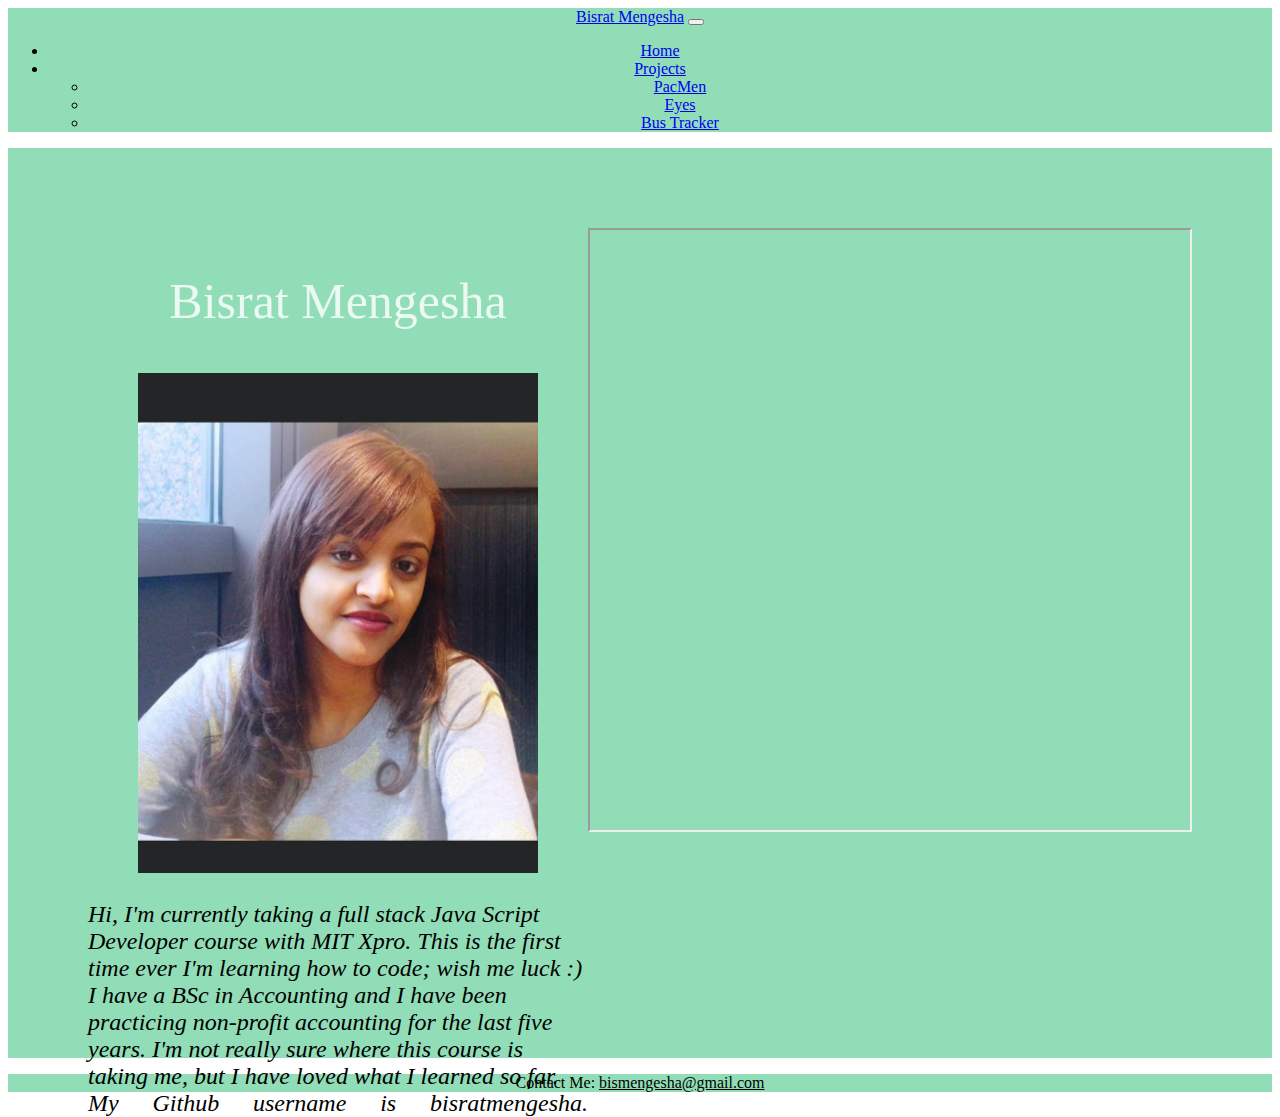
<file: index.html>
<!DOCTYPE html>
<html lang="en">
<head>
    <meta charset="UTF-8">
    <meta http-equiv="X-UA-Compatible" content="IE=edge">
    <meta name="viewport" content="width=device-width, initial-scale=1.0">
    <title>Bisrat's Portfolio</title>


<link rel="stylesheet" href="grid-styles.css">
<!-- BootStrap import-->

<!-- CSS only -->
<link href="https://cdn.jsdelivr.net/npm/bootstrap@5.2.0/dist/css/bootstrap.min.css" rel="stylesheet" integrity="sha384-gH2yIJqKdNHPEq0n4Mqa/HGKIhSkIHeL5AyhkYV8i59U5AR6csBvApHHNl/vI1Bx" crossorigin="anonymous">

<!-- JavaScript Bundle with Popper -->
<script src="https://cdn.jsdelivr.net/npm/bootstrap@5.2.0/dist/js/bootstrap.bundle.min.js" integrity="sha384-A3rJD856KowSb7dwlZdYEkO39Gagi7vIsF0jrRAoQmDKKtQBHUuLZ9AsSv4jD4Xa" crossorigin="anonymous"></script>


</head>
<body>
  <nav class="navbar navbar-expand-lg bg-light">
    <div class="container-fluid">
      <a class="navbar-brand" href="index.html">Bisrat Mengesha</a>
      <button class="navbar-toggler" type="button" data-bs-toggle="collapse" data-bs-target="#navbarSupportedContent" aria-controls="navbarSupportedContent" aria-expanded="false" aria-label="Toggle navigation">
        <span class="navbar-toggler-icon"></span>
      </button>
      <div class="collapse navbar-collapse" id="navbarSupportedContent">
        <ul class="navbar-nav me-auto mb-2 mb-lg-0">
          <li class="nav-item">
            <a class="nav-link active" aria-current="page" href="index.html">Home</a>
          </li>
         
          <li class="nav-item dropdown">
            <a class="nav-link dropdown-toggle" href="#" role="button" data-bs-toggle="dropdown" aria-expanded="false">
              Projects
            </a>
            <ul class="dropdown-menu">
              <li><a class="dropdown-item" href="PacMen.html">PacMen</a></li>
              <li><a class="dropdown-item" href="eye.html">Eyes</a></li>
              <li><a class="dropdown-item" href="bus.html">Bus Tracker</a></li>
            </ul>
          </li>         
        </ul>
      </div>
    </div>
  </nav>
      <div class="content" >
        <div class="one">
            <h1 class="intro_text">Bisrat Mengesha
            </h1>
            <img src="./images/biopic.jpg" alt="profile Picture " width="400" height="500" >
            <p class = "bio_text">Hi, I'm currently taking a full stack Java Script Developer course with MIT Xpro. This is the first time ever I'm learning how to code; wish me luck :) I have a BSc in Accounting and I have been practicing non-profit accounting for the last five years. I'm not really sure where this course is taking me, but I have loved what I learned so far. My Github username is bisratmengesha. 
            </p> 
          
          </div>
      
        <div class="two"> 
           <iframe width="600" height="600" src="https://www.youtube.com/embed/x3YRbppSaKY"></iframe> 
      </div>
    </div>
    <div class="container-fluid text-white border-top py-4 px-sm-3 px-md-5" >
      <div class="row">
          <div class="col-lg-6 text-center text-md-left mb-3 mb-md-0">
              <p class="m-0 text-black"> Contact Me: <u>bismengesha@gmail.com<u>
              </p>
          </div>
      </div>
  </div>
</body>
</html>
</file>
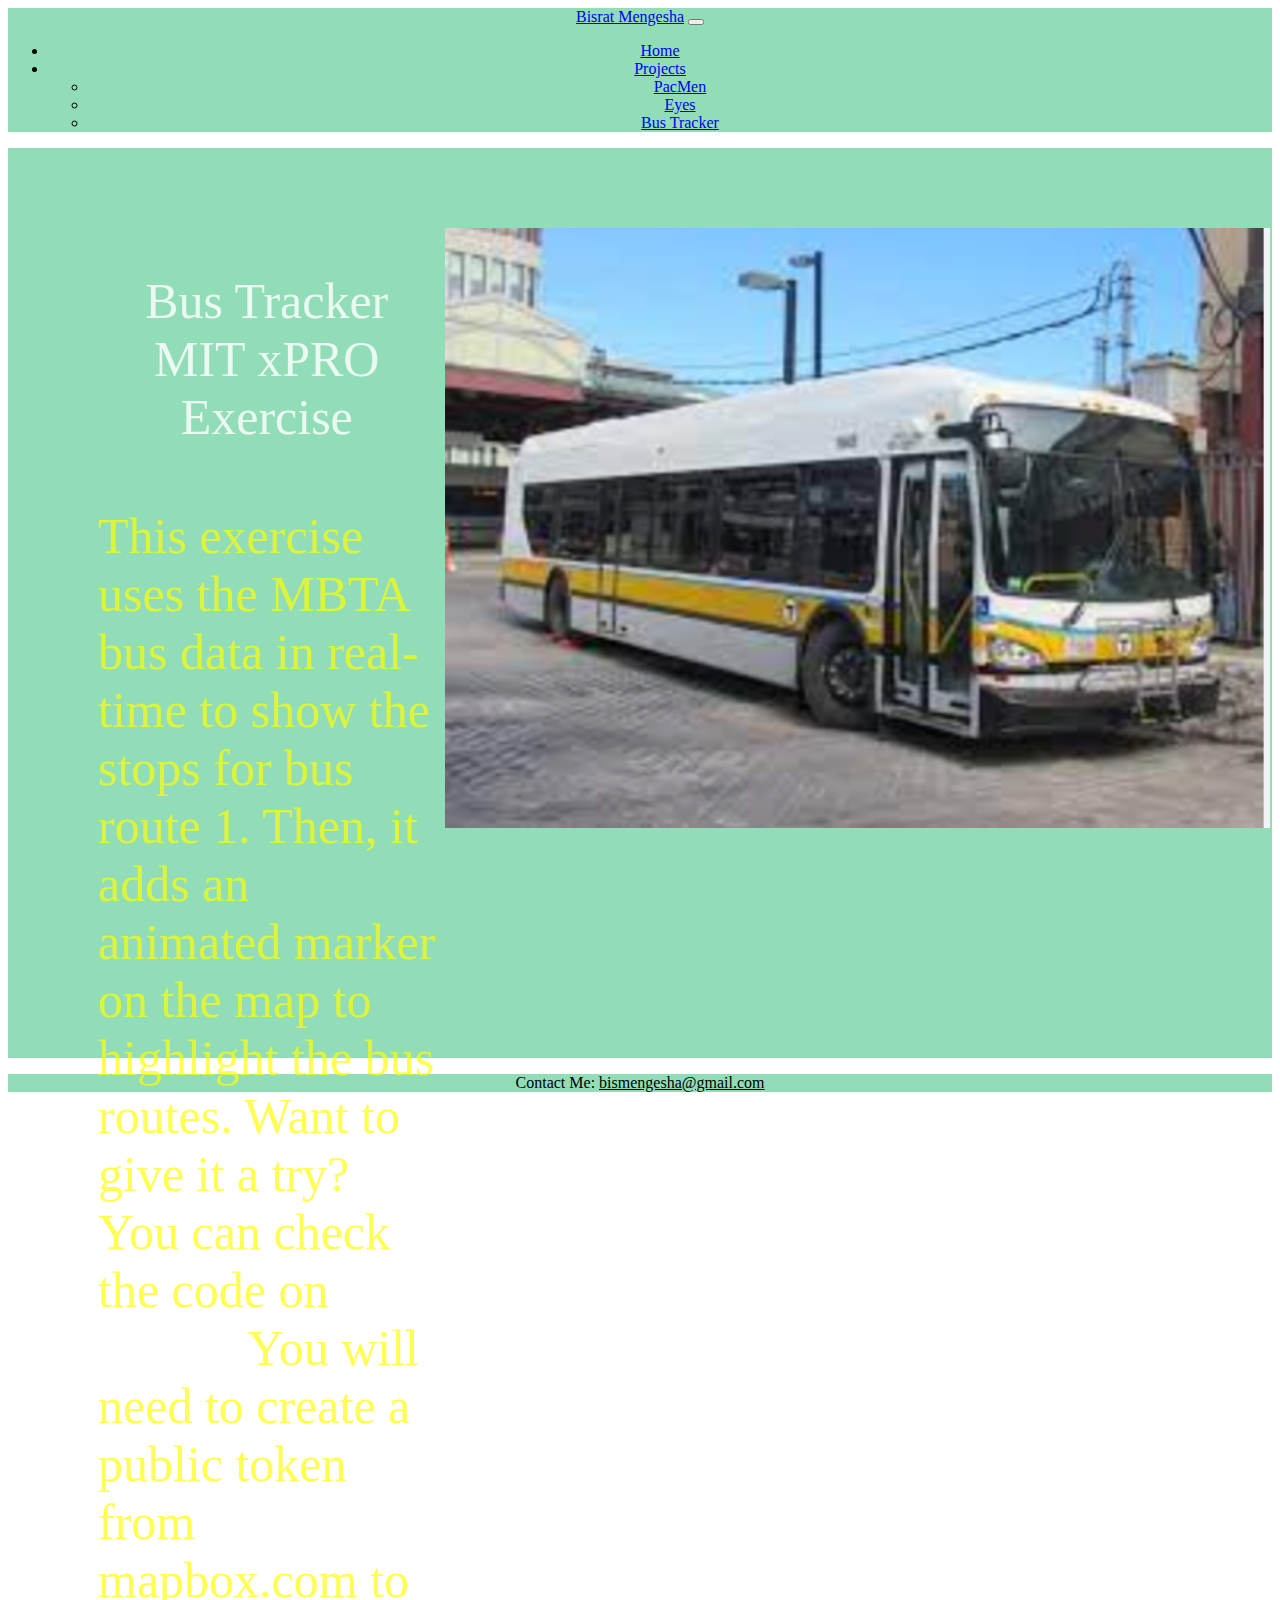
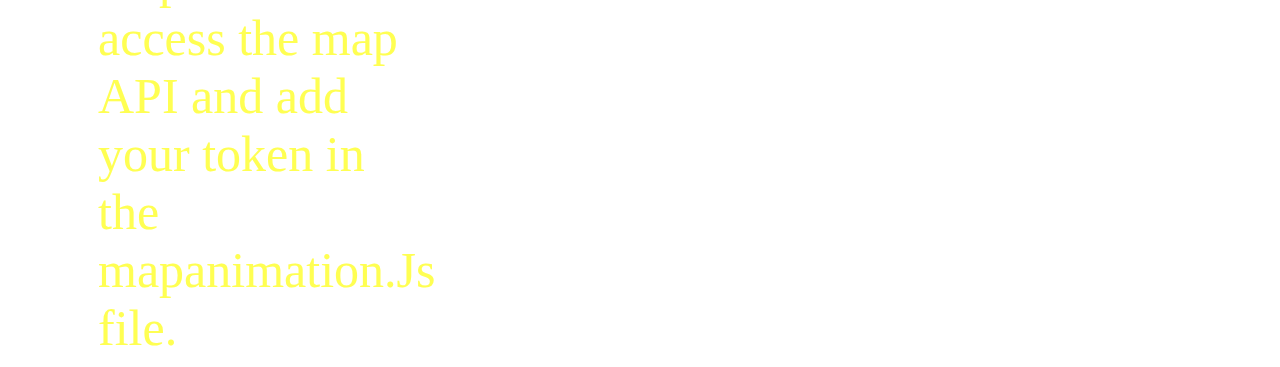
<file: bus.html>
<!DOCTYPE html>
<html lang="en">
<head>
    <meta charset="UTF-8">
    <meta http-equiv="X-UA-Compatible" content="IE=edge">
    <meta name="viewport" content="width=device-width, initial-scale=1.0">
    <title>Bisrat's Portfolio</title>


<link rel="stylesheet" href="grid-styles.css">
<!-- BootStrap import-->

<!-- CSS only -->
<link href="https://cdn.jsdelivr.net/npm/bootstrap@5.2.0/dist/css/bootstrap.min.css" rel="stylesheet" integrity="sha384-gH2yIJqKdNHPEq0n4Mqa/HGKIhSkIHeL5AyhkYV8i59U5AR6csBvApHHNl/vI1Bx" crossorigin="anonymous">

<!-- JavaScript Bundle with Popper -->
<script src="https://cdn.jsdelivr.net/npm/bootstrap@5.2.0/dist/js/bootstrap.bundle.min.js" integrity="sha384-A3rJD856KowSb7dwlZdYEkO39Gagi7vIsF0jrRAoQmDKKtQBHUuLZ9AsSv4jD4Xa" crossorigin="anonymous"></script>


</head>
<body>
  <nav class="navbar navbar-expand-lg bg-light">
    <div class="container-fluid">
      <a class="navbar-brand" href="index.html">Bisrat Mengesha</a>
      <button class="navbar-toggler" type="button" data-bs-toggle="collapse" data-bs-target="#navbarSupportedContent" aria-controls="navbarSupportedContent" aria-expanded="false" aria-label="Toggle navigation">
        <span class="navbar-toggler-icon"></span>
      </button>
      <div class="collapse navbar-collapse" id="navbarSupportedContent">
        <ul class="navbar-nav me-auto mb-2 mb-lg-0">
          <li class="nav-item">
            <a class="nav-link active" aria-current="page" href="index.html">Home</a>
          </li>
         
          <li class="nav-item dropdown">
            <a class="nav-link dropdown-toggle" href="#" role="button" data-bs-toggle="dropdown" aria-expanded="false">
              Projects
            </a>
            <ul class="dropdown-menu">
              <li><a class="dropdown-item" href="PacMen.html">PacMen</a></li>
              <li><a class="dropdown-item" href="eye.html">Eyes</a></li>
              <li><a class="dropdown-item" href="bus.html">Bus Tracker</a></li>
            </ul>
          </li>         
        </ul>
      </div>
    </div>
  </nav>
      <div class="content">
        <div class="one">
          <h1 class="intro_text">Bus Tracker MIT xPRO Exercise
          </h1>
          <h2 class="intro_text_p">This exercise uses the MBTA bus data in real-time to show the stops for bus route 1. Then, it adds an animated marker on the map to highlight the bus routes. Want to give it a try? 
              You can check the code on <a href="https://github.com/bisratmengesha/Bus-Tracker-Project" class="pageLink" target="_blank">Github</a> You will need to create a public token from mapbox.com to access the map API and add your token in the mapanimation.Js file.
          </h2>
          </div>
          <div class="two">
            <img src="./images/bus.png" height="600"/>
          </div>
      
    </div>

  <div class="container-fluid bg-dark text-white border-top py-4 px-sm-3 px-md-5" >
      <div class="row">
          <div class="col-lg-6 text-center text-md-left mb-3 mb-md-0">
              <p class="m-0 text-white"> Contact Me: <u>bismengesha@gmail.com<u>
              </p>
          </div>
      </div>
  </div>
</body>
</html>
</file>
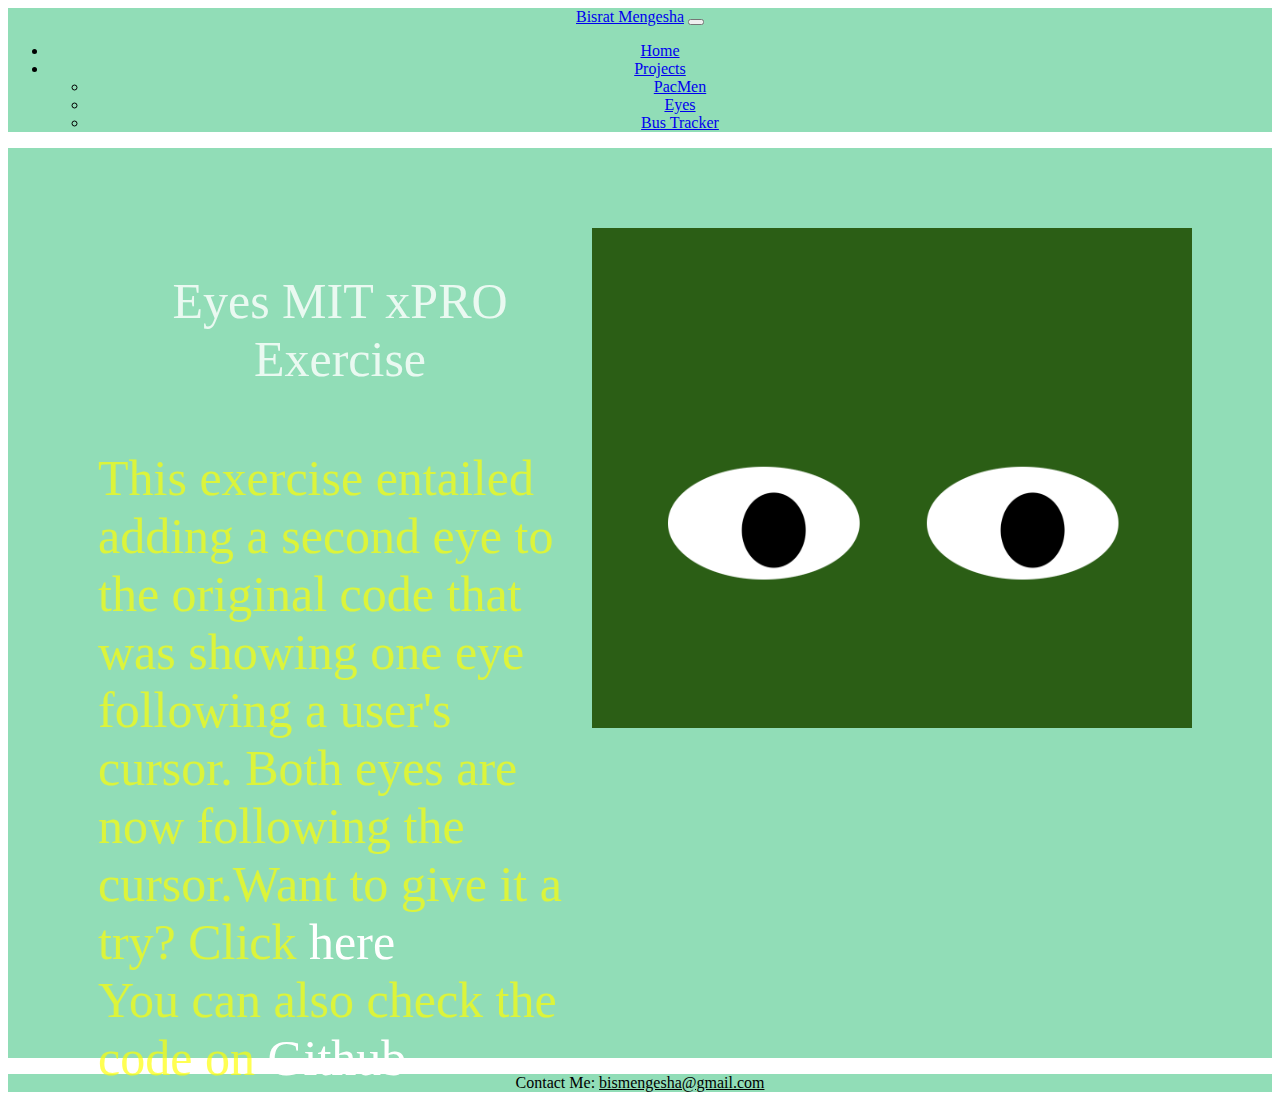
<file: eye.html>
<!DOCTYPE html>
<html lang="en">
<head>
    <meta charset="UTF-8">
    <meta http-equiv="X-UA-Compatible" content="IE=edge">
    <meta name="viewport" content="width=device-width, initial-scale=1.0">
    <title>Bisrat's Portfolio</title>

<link rel="stylesheet" href="grid-styles.css">
<!-- BootStrap import-->

<!-- CSS only -->
<link href="https://cdn.jsdelivr.net/npm/bootstrap@5.2.0/dist/css/bootstrap.min.css" rel="stylesheet" integrity="sha384-gH2yIJqKdNHPEq0n4Mqa/HGKIhSkIHeL5AyhkYV8i59U5AR6csBvApHHNl/vI1Bx" crossorigin="anonymous">

<!-- JavaScript Bundle with Popper -->
<script src="https://cdn.jsdelivr.net/npm/bootstrap@5.2.0/dist/js/bootstrap.bundle.min.js" integrity="sha384-A3rJD856KowSb7dwlZdYEkO39Gagi7vIsF0jrRAoQmDKKtQBHUuLZ9AsSv4jD4Xa" crossorigin="anonymous"></script>


</head>
<body>
  <nav class="navbar navbar-expand-lg bg-light">
    <div class="container-fluid">
      <a class="navbar-brand" href="index.html">Bisrat Mengesha</a>
      <button class="navbar-toggler" type="button" data-bs-toggle="collapse" data-bs-target="#navbarSupportedContent" aria-controls="navbarSupportedContent" aria-expanded="false" aria-label="Toggle navigation">
        <span class="navbar-toggler-icon"></span>
      </button>
      <div class="collapse navbar-collapse" id="navbarSupportedContent">
        <ul class="navbar-nav me-auto mb-2 mb-lg-0">
          <li class="nav-item">
            <a class="nav-link active" aria-current="page" href="index.html">Home</a>
          </li>
         
          <li class="nav-item dropdown">
            <a class="nav-link dropdown-toggle" href="#" role="button" data-bs-toggle="dropdown" aria-expanded="false">
              Projects
            </a>
            <ul class="dropdown-menu">
              <li><a class="dropdown-item" href="PacMen.html">PacMen</a></li>
              <li><a class="dropdown-item" href="eye.html">Eyes</a></li>
              <li><a class="dropdown-item" href="bus.html">Bus Tracker</a></li>
            </ul>
          </li>         
        </ul>
      </div>
    </div>
  </nav>
  <div class="content">
    <div class="one">
      <h1 class="intro_text">Eyes MIT xPRO Exercise
      </h1>
      <h2 class="intro_text_p">This exercise entailed adding a second eye to the original code that was showing one eye following a user's cursor. Both eyes are now following the cursor.Want to give it a try? Click <a href="https://bisratmengesha.github.io/Eyes-Project/" class="pageLink" target="_blank">here</a><br>
          You can also check the code on <a href="https://github.com/bisratmengesha/Eyes-Project" class="pageLink" target="_blank">Github</a>
      </h2>
        
      </div>
      <div class="two">
        <img src="./images/eye.png" width="600" height="500"/>
      </div>
  
</div>

<div class="container-fluid bg-dark text-white border-top py-4 px-sm-3 px-md-5" >
  <div class="row">
      <div class="col-lg-6 text-center text-md-left mb-3 mb-md-0">
          <p class="m-0 text-white"> Contact Me: <u>bismengesha@gmail.com<u>
          </p>
      </div>
  </div>
</div>
</body>
</html>
</file>
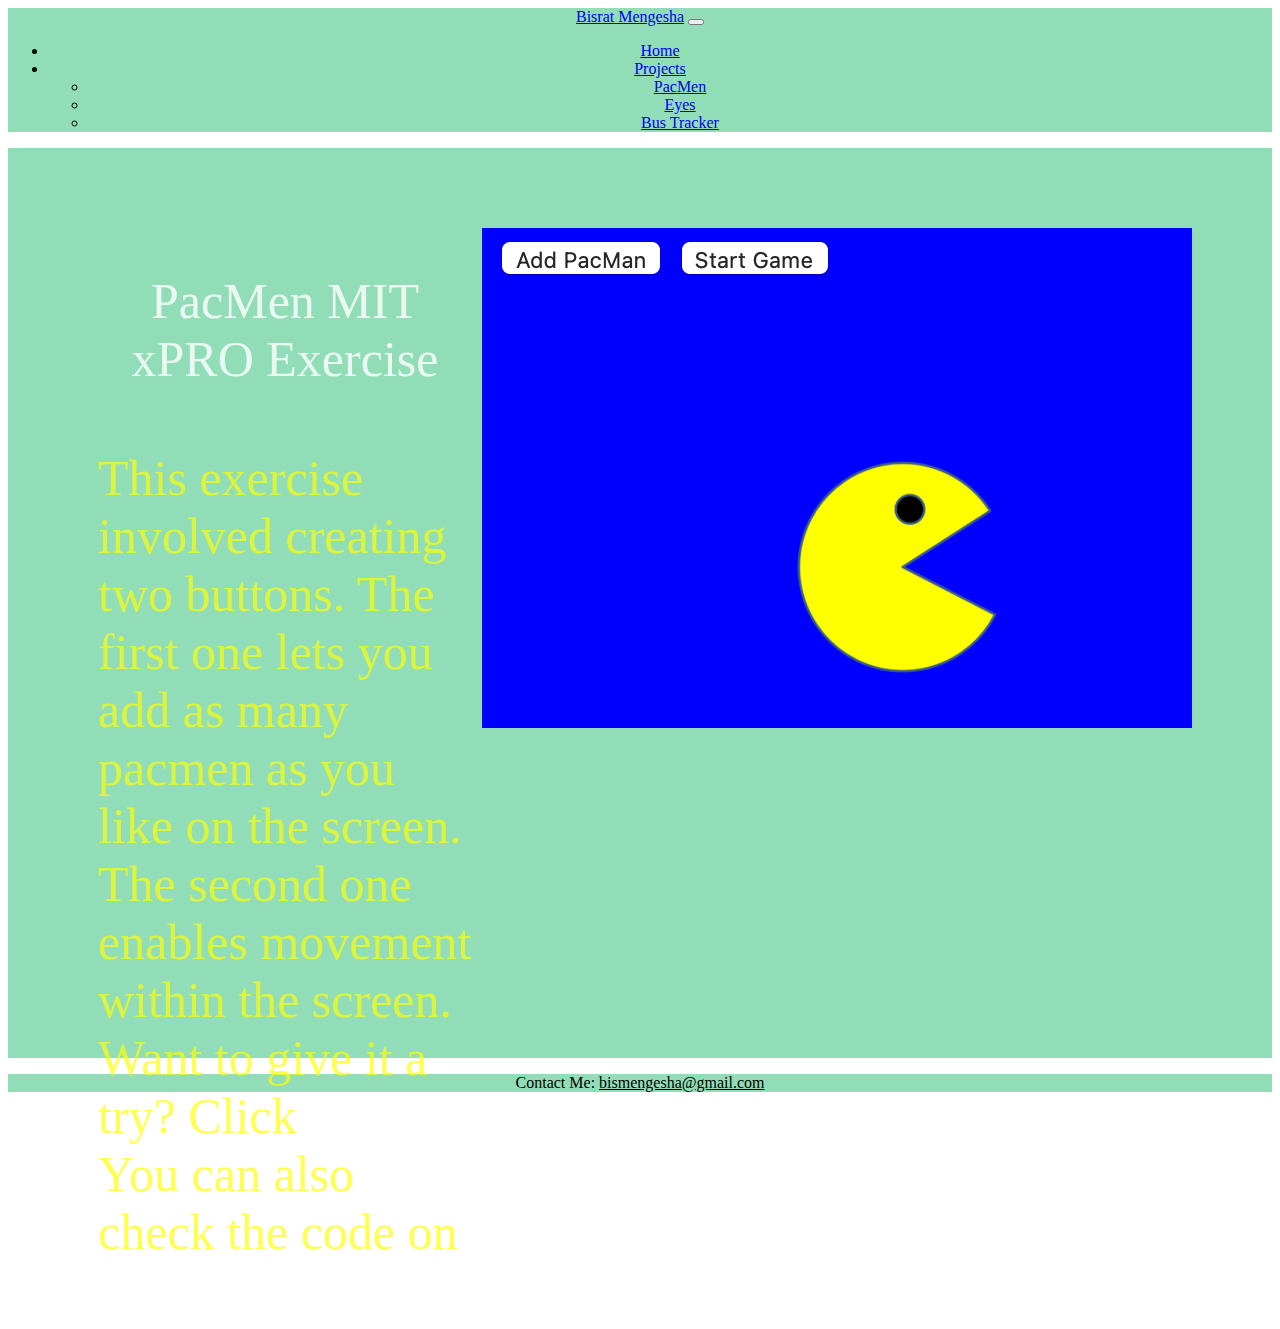
<file: PacMen.html>
<!DOCTYPE html>
<html lang="en">
<head>
    <meta charset="UTF-8">
    <meta http-equiv="X-UA-Compatible" content="IE=edge">
    <meta name="viewport" content="width=device-width, initial-scale=1.0">
    <title>Bisrat's Portfolio</title>

<link rel="stylesheet" href="grid-styles.css">
<!-- BootStrap import-->

<!-- CSS only -->
<link href="https://cdn.jsdelivr.net/npm/bootstrap@5.2.0/dist/css/bootstrap.min.css" rel="stylesheet" integrity="sha384-gH2yIJqKdNHPEq0n4Mqa/HGKIhSkIHeL5AyhkYV8i59U5AR6csBvApHHNl/vI1Bx" crossorigin="anonymous">

<!-- JavaScript Bundle with Popper -->
<script src="https://cdn.jsdelivr.net/npm/bootstrap@5.2.0/dist/js/bootstrap.bundle.min.js" integrity="sha384-A3rJD856KowSb7dwlZdYEkO39Gagi7vIsF0jrRAoQmDKKtQBHUuLZ9AsSv4jD4Xa" crossorigin="anonymous"></script>


</head>
<body>
  <nav class="navbar navbar-expand-lg bg-light">
    <div class="container-fluid">
      <a class="navbar-brand" href="index.html">Bisrat Mengesha</a>
      <button class="navbar-toggler" type="button" data-bs-toggle="collapse" data-bs-target="#navbarSupportedContent" aria-controls="navbarSupportedContent" aria-expanded="false" aria-label="Toggle navigation">
        <span class="navbar-toggler-icon"></span>
      </button>
      <div class="collapse navbar-collapse" id="navbarSupportedContent">
        <ul class="navbar-nav me-auto mb-2 mb-lg-0">
          <li class="nav-item">
            <a class="nav-link active" aria-current="page" href="index.html">Home</a>
          </li>
         
          <li class="nav-item dropdown">
            <a class="nav-link dropdown-toggle" href="#" role="button" data-bs-toggle="dropdown" aria-expanded="false">
              Projects
            </a>
            <ul class="dropdown-menu">
              <li><a class="dropdown-item" href="PacMen.html">PacMen</a></li>
              <li><a class="dropdown-item" href="eye.html">Eyes</a></li>
              <li><a class="dropdown-item" href="bus.html">Bus Tracker</a></li>
            </ul>
          </li>         
        </ul>
      </div>
    </div>
  </nav>
      <div class="content">
        <div class="one">
          <h1 class="intro_text">PacMen MIT xPRO Exercise
          </h1>
          <h2 class="intro_text_p">This exercise involved creating two buttons. The first one lets you add as many pacmen as you like on the screen. The second one enables movement within the screen. Want to give it a try? Click <a href="https://bisratmengesha.github.io/Pacmen-Project/" class="pageLink" target="_blank">here</a><br>
              You can also check the code on <a href="https://github.com/bisratmengesha/Pacmen-Project" class="pageLink" target="_blank">Github</a>
          </h2>
          </div>
          <div class="two">
            <img src="./images/PackMan5.png"/>
          </div>
      
    </div>

  <div class="container-fluid bg-dark text-white border-top py-4 px-sm-3 px-md-5" >
      <div class="row">
          <div class="col-lg-6 text-center text-md-left mb-3 mb-md-0">
              <p class="m-0 text-white"> Contact Me: <u>bismengesha@gmail.com<u>
              </p>
          </div>
      </div>
  </div>
</body>
</html>
</file>
<file: grid-styles.css>
.content{
    display : grid;
    grid-template-columns: repeat(2,1fr);
    grid-template-rows: repeat(1, 750px);
    padding: 80px;
    top: 50%;
    bottom:50%;
    position: relative;
    border-color:black;
}

/* div {
    background: rgb(142, 135, 222);
    text-align: center;
    padding: 30px; } */

div:nth-of-type(odd) {
    background: rgb(145, 221, 183);
    text-align: center;
    vertical-align: middle;
}
div:nth-of-type(even) {
  
    text-align: center;
    vertical-align: middle;
    justify-content: center;
}

.intro_text {
    padding: 10px 10px 10px 10px;
    color: rgba(255, 255, 255, 0.806); 
    font-size: 50px;
    font-weight: 300; 
}

.intro_text_p {
    padding: 10px 10px 10px 10px;
    color: rgba(255, 255, 0, 0.677); 
    font-size: 50px;
    font-weight: 300; 
    text-align: left;
}
.bio_text {
font-style:italic;
font-size: 1.5em;
text-align: left;
text-align-last :justify;
}
.pageLink {
    text-decoration: none;
    color: white; 
 }
 
 .pageLink:hover {
     text-decoration: none;
     color: green;
     transition: 0.3s;
     font-weight: 500; 
 }
</file>
